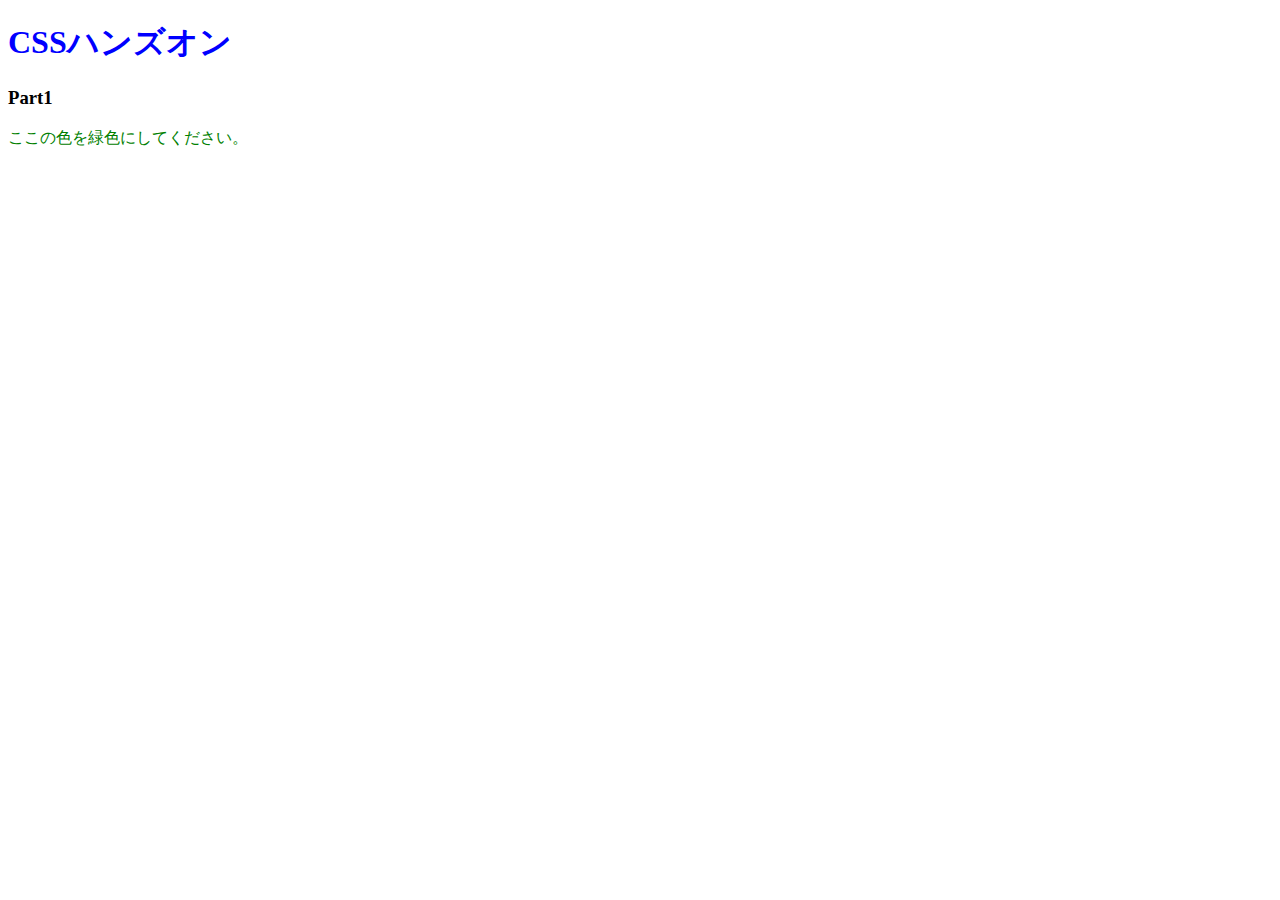
<file: 01.CSSの基本を知ろう/index.html>
<!DOCTYPE html>
<html lang="ja">
<head>
  <meta charset="UTF-8" />
  <!-- ここにstyles.cssを適用するコードを記述 -->
   <link href="./styles.css" rel="stylesheet" />  
  <title>Document</title>
</head>
<body>
  <h1>CSSハンズオン</h1>
  <h3>Part1</h3>
  <p>ここの色を緑色にしてください。</p>
</body>
</html>
</file>
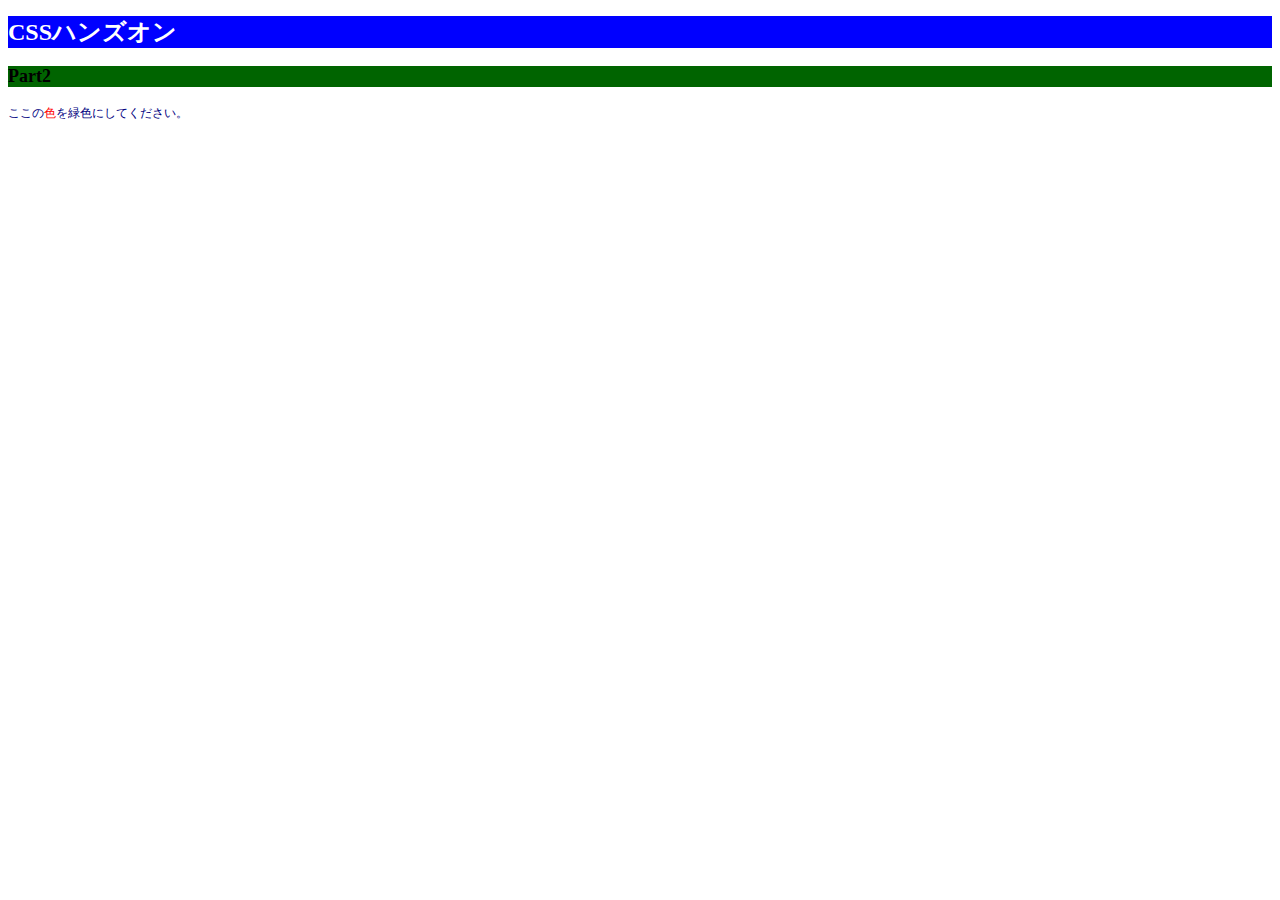
<file: 02.色やサイズを変更してみよう/index.html>
<!DOCTYPE html>
<html lang="ja">
<head>
  <meta charset="UTF-8" />
  <!-- ここにstyles.cssを適用するコードを記述 -->
  <link rel="stylesheet" href="./styles.css" />
  <title>Document</title>
</head>
<body>
  <h1>CSSハンズオン</h1>
  <h3>Part2</h3>
  <!-- 「色」にのみCSSを適用するために編集 -->
  <p>ここの<span>色</span>を緑色にしてください。</p>
</body>
</html>
</file>
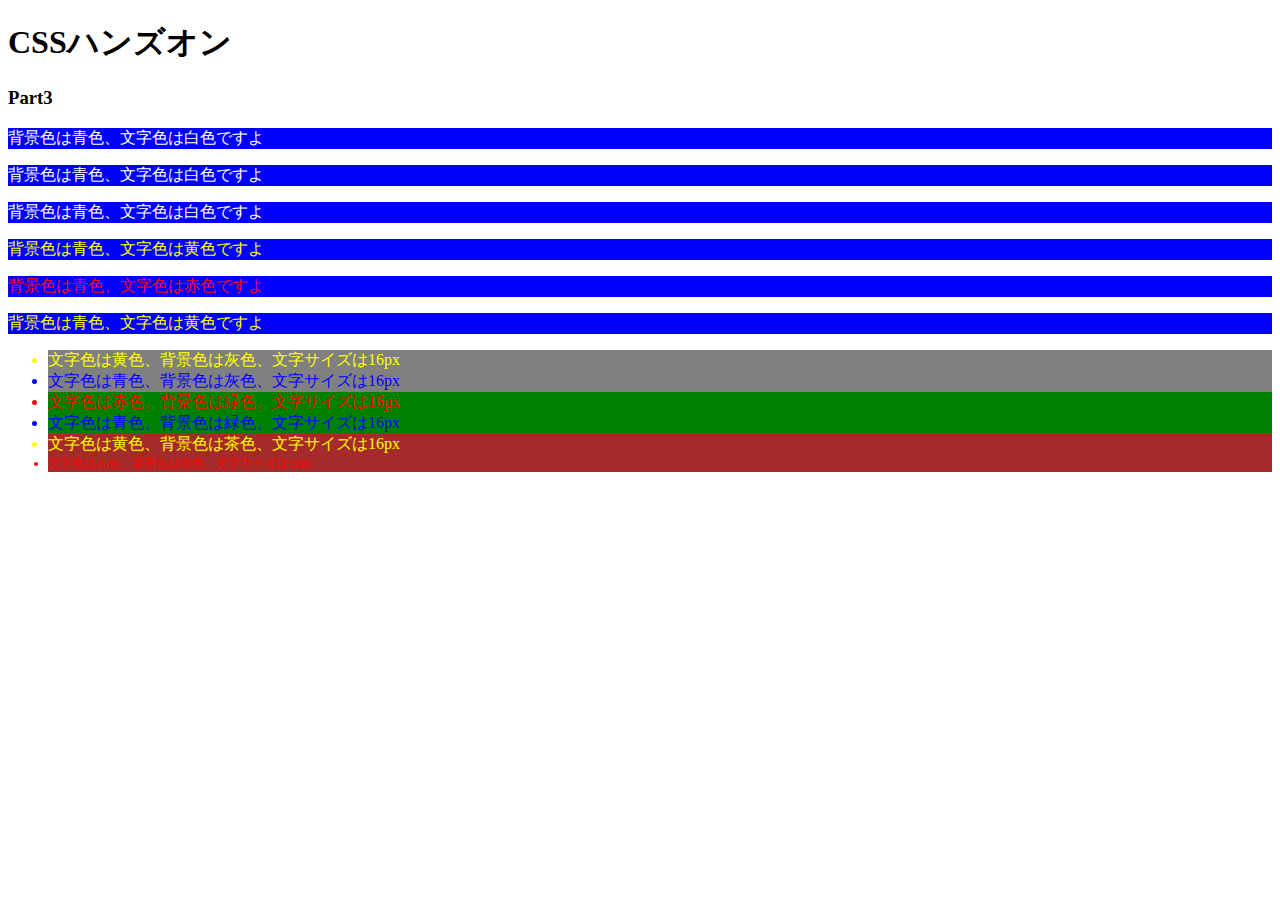
<file: 03.id属性とclass属性/index.html>
<!DOCTYPE html>
<html lang="ja">
<head>
  <meta charset="UTF-8" />
  <link rel="stylesheet" href="styles.css" />
  <title>Document</title>
</head>
<body>
  <h1>CSSハンズオン</h1>
  <h3>Part3</h3>
  <p class="font-white">背景色は青色、文字色は白色ですよ</p>
  <p class="font-white">背景色は青色、文字色は白色ですよ</p>
  <p class="font-white">背景色は青色、文字色は白色ですよ</p>
  <p class="font-yellow">背景色は青色、文字色は黄色ですよ</p>
  <p class="font-red">背景色は青色、文字色は赤色ですよ</p>
  <p class="font-yellow">背景色は青色、文字色は黄色ですよ</p>
  <ul>
    <li class="font-yellow background-gray">文字色は黄色、背景色は灰色、文字サイズは16px</li>
    <li class="font-blue background-gray">文字色は青色、背景色は灰色、文字サイズは16px</li>
    <li class="font-red background-green">文字色は赤色、背景色は緑色、文字サイズは16px</li>
    <li class="font-blue background-green">文字色は青色、背景色は緑色、文字サイズは16px</li>
    <li class="font-yellow background-brown">文字色は黄色、背景色は茶色、文字サイズは16px</li>
    <li class="font-red background-brown font-size-12">文字色は赤色、背景色は茶色、文字サイズは12px</li>
  </ul>
</body>
</html>
</file>
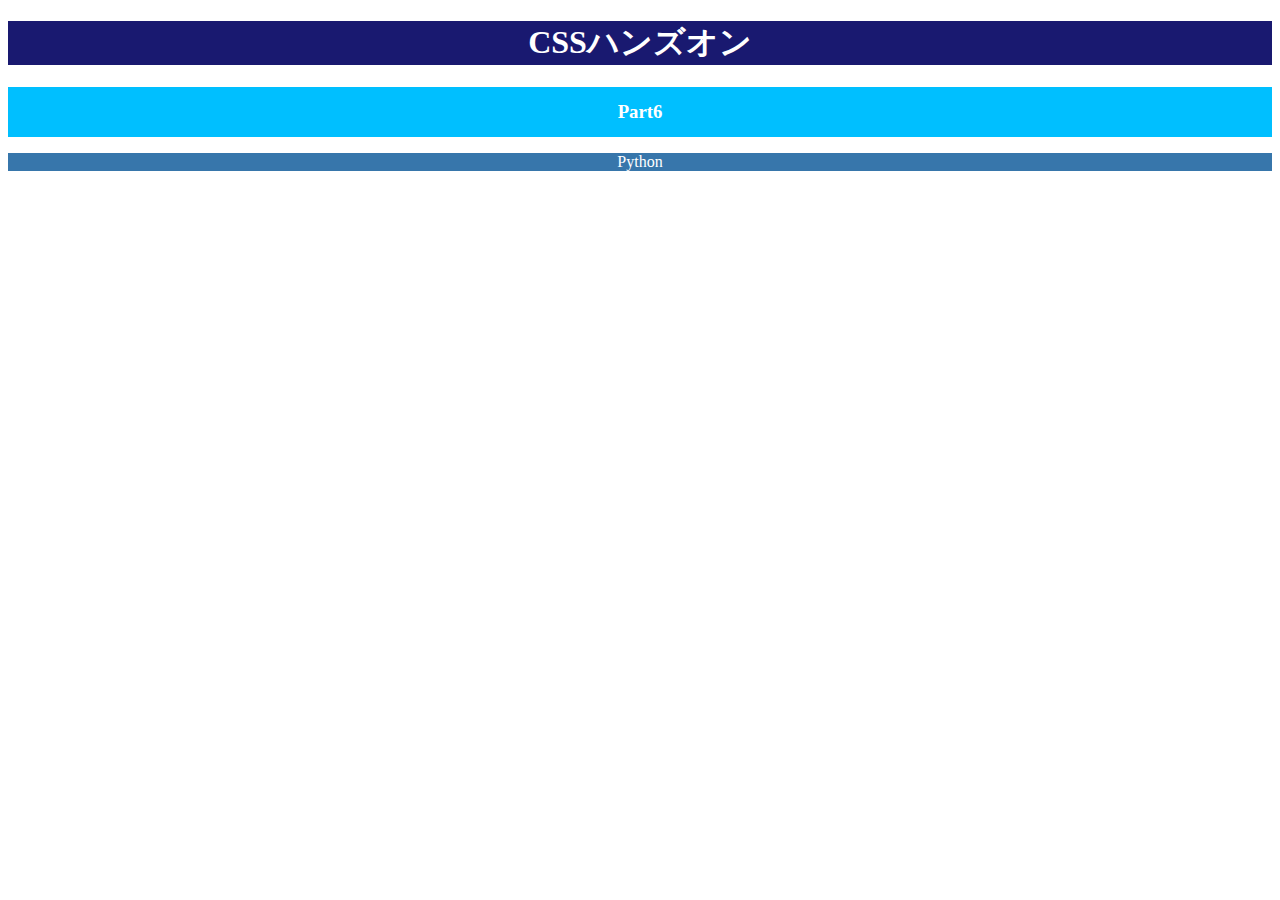
<file: 06.テキストの配置と太さを学ぼう/index.html>
<!DOCTYPE html>
<html lang="ja">
<head>
  <meta charset="UTF-8" />
  <link rel="stylesheet" href="styles.css" />
  <title>Document</title>
</head>
<body>
  <h1>CSSハンズオン</h1>
  <div>
    <h3>Part6</h3>
  </div>
  <p>Python</p>
</body>
</html>
</file>
<file: 01.CSSの基本を知ろう/styles.css>
/* h1要素の文字色を青色で宣言 */
h1 {
    color: blue;
}
/* p要素の文字色を緑色で宣言 */

p {
    color: green;
}
</file>
<file: 02.色やサイズを変更してみよう/styles.css>
/* html要素の文字サイズを宣言 */
html {
    font-size: 24px;
}

/* h1要素の文字色、背景色、文字サイズを宣言 */
h1 {
    color: white;
    background-color: blue;
    font-size: 1rem;
}

/* h3要素の背景色、文字サイズを宣言 */
h3 {
    background-color: rgb(0, 100, 0);
    font-size: 0.75rem;
}

/* p要素の文字色、文字色、文字サイズを宣言 */
p {
    color: #000080;
    font-size: 0.5rem; /* 0.5remと50%は同じ意味 */
}

   
/* 「色」の文字色を宣言 */
span {
    color: red;
}
</file>
<file: 03.id属性とclass属性/styles.css>
/* 6つのp要素に適用するスタイルを宣言 */
p {
    background-color: blue;
}

.font-red {
    color: red;
}

.font-white {
    color: white;
}

.font-yellow {
    color: yellow;
}


/* 6つのli要素に適用するスタイルを宣言 */
li {
    font-size: 16px;
}

.font-blue {
    color: blue;
}

.background-gray {
    background-color: gray;
}

.background-green {
    background-color: green;
}

.background-brown {
    background-color: brown;
}

.font-size-12 {
    font-size: 12px;
}
</file>
<file: 06.テキストの配置と太さを学ぼう/styles.css>
/* h1要素に適用するスタイル */
h1 {
    font-size: 32px;
    color: white;
    background-color: midnightblue;
    text-align: center;

}

/* h3要素に適用するスタイル */
div {
    height: 50px;
}

h3 {
    color: white;
    background-color: deepskyblue;
    line-height: 50px;
    text-align: center;
}

/* p要素に適用するスタイル */
p {
    color: white;
    background-color: #3776AB;
    text-align: center;
}
</file>
